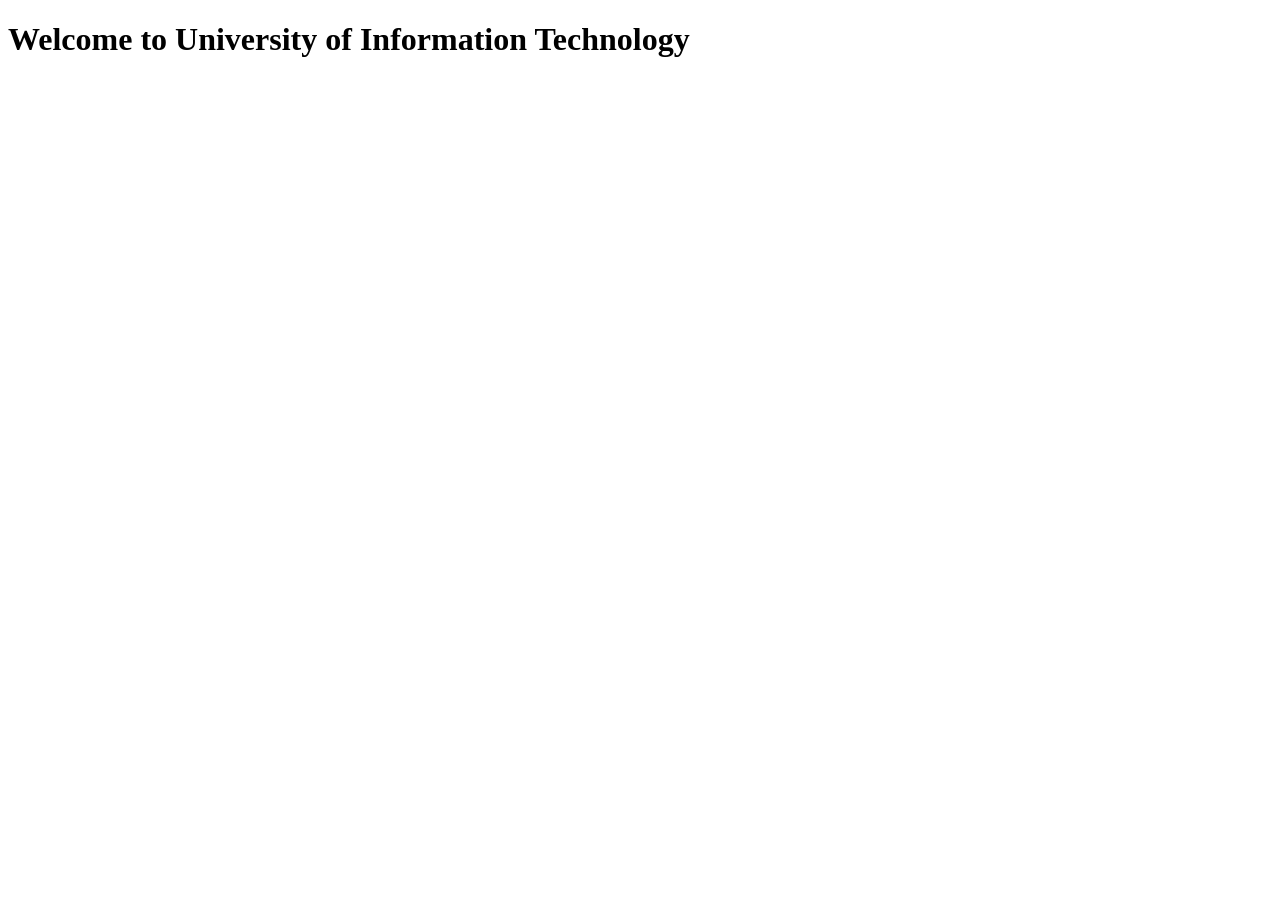
<file: index.html>
<!DOCTYPE html>
<html lang="en">
<head>
    <meta charset="UTF-8">
    <meta name="viewport" content="width=device-width, initial-scale=1.0">
    <title>UIT</title>
    <link rel="icon" href="https://uit.edu.vn/favicon.ico" type="image/x-icon">
</head>
<body>
    <h1>Welcome to University of Information Technology</h1>
</body>
</html>
</file>
